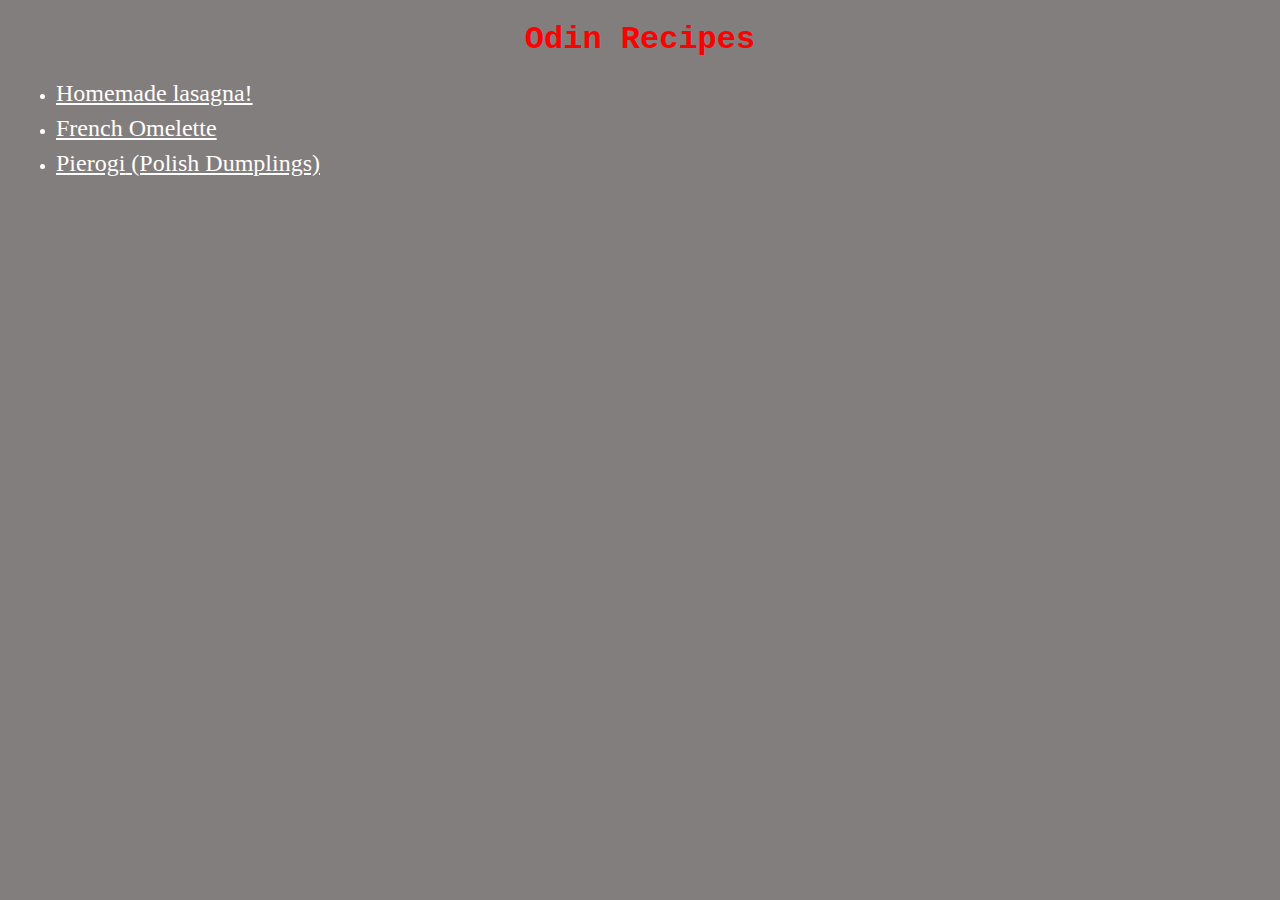
<file: index.html>
<!DOCTYPE html>
<html lang="en">
<head>
    <meta charset="UTF-8">
    <meta name="viewport" content="width=device-width, initial-scale=1.0">
    <link rel="stylesheet" href="styles.css">
    <title>Odin Recipes</title>
</head>
<body>
    <h1 class="main">Odin Recipes</h1>
    <ul>
        <li><a href="recipes/lasagna.html">Homemade lasagna!</a></li>
        <li><a href="recipes/omelette.html">French Omelette</a></li>
        <li><a href="recipes/pierogi.html"><en>Pierogi</en> (Polish Dumplings)</a></li>
    </ul>
</body>
</html>
</file>
<file: styles.css>
* {
    background-color: rgb(131, 126, 126);
    color: white;
}

a {
    font-size: 24px;
}

.main {
    text-align: center;
    font-family: 'Courier New', Courier, monospace;
    color: red;
}

img {
    text-align: center;
}

h2 {
    color: red;
    text-align: center;
}

em {
    color: black;
}

h3 {
    color: antiquewhite;
}

li {
    margin: 8px;
}

.card {
    width: 400px;
    border: 2px solid red;
}
</file>
